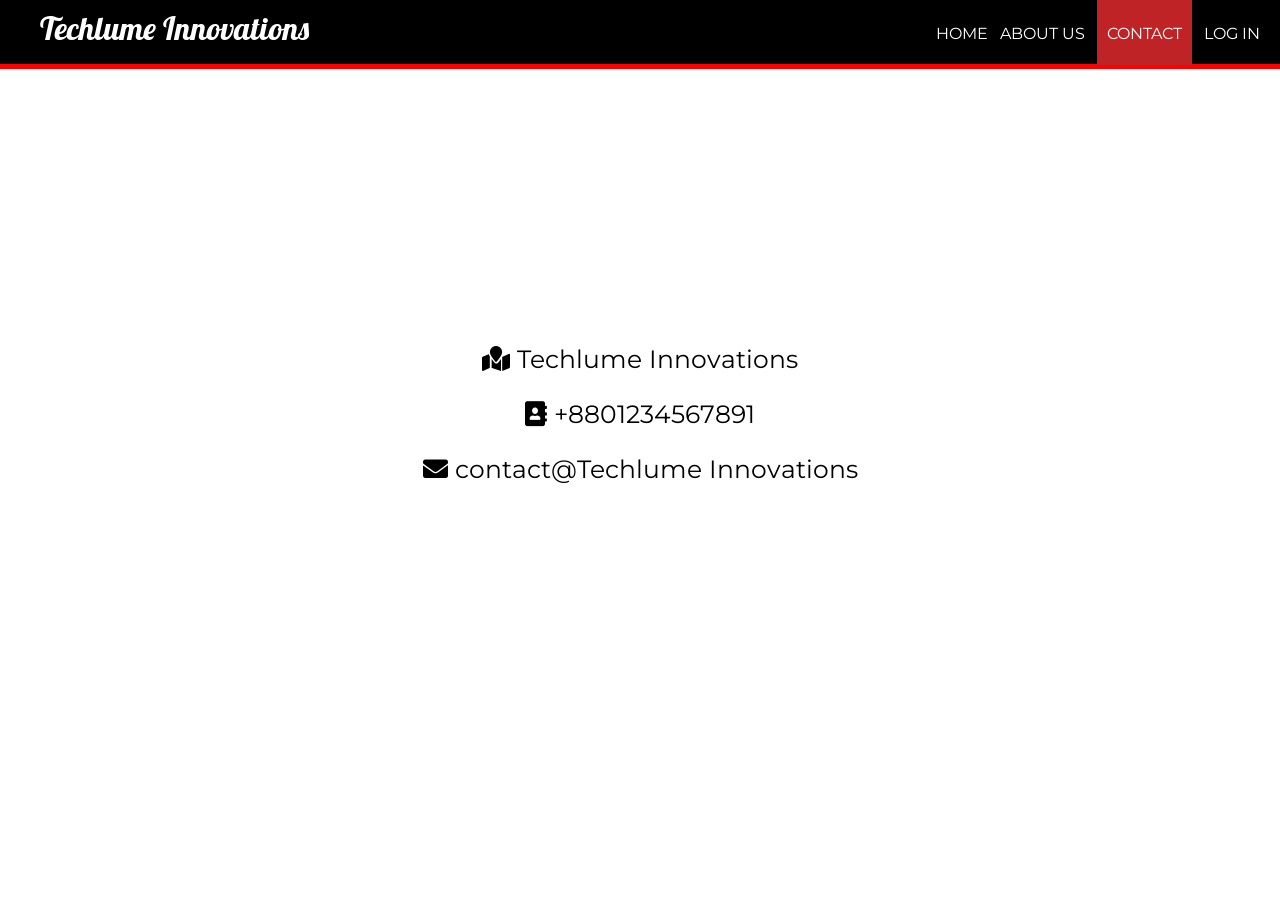
<file: contact.html>
<!DOCTYPE html>
<html>
<head>
	<title>Contact | Techlume Innovations </title>
	<link rel="stylesheet" type="text/css" href="style.css">
	<link rel="stylesheet" href="https://use.fontawesome.com/releases/v5.8.1/css/all.css" integrity="sha384-50oBUHEmvpQ+1lW4y57PTFmhCaXp0ML5d60M1M7uH2+nqUivzIebhndOJK28anvf" crossorigin="anonymous">
	<link href="https://fonts.googleapis.com/css?family=Lobster|Montserrat" rel="stylesheet"
</head>
<body>
	<header>
		<nav>
			<h1>Techlume Innovations</h1>
			<ul id="navli">
				<li><a class="homeblack" href="index.html">HOME</a></li>
				<li><a class="homeblack" href="aboutus.html">ABOUT US</a></li>
				<li><a class="homered" href="contact.html">CONTACT</a></li>
				<li><a class="homeblack" href="elogin.html">LOG IN</a></li>
			</ul>
		</nav>
	</header>
	<div class="divider"></div>


<div class="mapouter"><div class="gmap_canvas"><iframe width="1080" height="250" id="gmap_canvas" src="https://maps.google.com/maps?q=23.793630%2C%2090.406998&t=&z=17&ie=UTF8&iwloc=&output=embed" frameborder="0" scrolling="no" marginheight="0" marginwidth="0"></iframe>Google Maps Generator by <a href="https://www.embedgooglemap.net">embedgooglemap.net</a></div><style>.mapouter{position:relative;text-align:right;height:250px;width:2080px;}.gmap_canvas {overflow:hidden;background:none!important;height:250px;width:1080px;}</style></div>



    	<p style="font-family: Montserrat; text-align: center; font-size: 25px"><i class="fas fa-map-marked"></i> Techlume Innovations</p>
    	<p style="font-family: Montserrat; text-align: center; font-size: 25px"><i class="fas fa-address-book"></i> +8801234567891</p>
    	<p style="font-family: Montserrat; text-align: center; font-size: 25px"><i class="fas fa-envelope"></i> contact@Techlume Innovations</p>
    	
    	
    	
    	

 





	






</body>
</html>
</file>
<file: style.css>
@import url('https://fonts.googleapis.com/css?family=Lobster');
@import url('https://fonts.googleapis.com/css?family=Montserrat:400,700');

body {
	margin: 0px;
}

header {
	background: black;
	color: white;
	padding: 8px 20px 6px 40px;
	height: 50px;
}

header h1 {
	display: inline;
	font-family: 'Lobster', cursive;
	font-weight: 400;
	font-size: 32px;
	float: left;
	margin-top: 0px;
	margin-right: 10px;
}

nav ul {
	display: inline;
	padding: 0px;
	float: right;
}

nav ul li {
	display: inline-block;
	list-style-type: none;
	color: white;
	float: left;
	margin-left: 12px;


}

nav ul li a {
	color: white;
	text-decoration: none;
}


nav ul ul {
	display: none;
	position: absolute;
}

#navli ul li ul:hovar {
	visibility: visible;
	display: block;
}





#navli {
	font-family: 'Montserrat', sans-serif;
}

.homered {
	background-color: rgb(191, 35, 37);
	padding: 30px 10px 22px 10px;
}

.divider {
	background-color: red;
	height: 5px;
}

.homeblack:hover {
	background-color: blue;
	padding: 30px 10px 21px 10px;

}

#divimg {

	background-repeat: no-repeat;
	background-size: cover;
	background-image: : url('../images/back.jpg');
	padding: 0px;
	margin: 10px;
	height: 100%;
	width: 100%;
}


#registration {
	padding: 2px 2px 2px 2px;
	text-align: center;
	background-color: #F0FFFF;
	height: 100%;
	width: auto;
	background-position: center;
}

#textField {
	width: 350px;
	height: 50px;
	padding: 5px;
	border-radius: 5px;
	font-family: 'Montserrat', sans-serif;
}


#gender {
	font-family: 'Montserrat', sans-serif;
}

#sub {
	width: 350px;
	height: 50px;
	padding: 5px;
	border-radius: 5px;
	outline: 0px;
	background-color: #0c6996;
}

.table-emp {
	padding: 5px;
	height: auto;
	width: 100%;
	font-family: 'Montserrat', sans-serif;
	text-align: center;
	background-color: #4CAF50;
}

.table-emp tr th {
	background-color: #4CAF50;
	color: white;
}



.simple-form1 {
	margin-left: 10px;
	padding: 2px 2px 2px 2px;
	text-align: center;
	background-color: #F0FFFF;
	height: auto;
	width: auto;
	background-position: center;

}



.leavetable {
	width: 100%;
	height: auto;
}

#textField {
	width: 350px;
	height: 50px;
	padding: 5px;
	border-radius: 5px;
	font-family: 'Montserrat', sans-serif;
}



.info {
	margin-left: 10px;
	padding: 100px;
}



.h2 {
	font-family: 'Montserrat', sans-serif;
}

img {
	border-radius: 50%;
}
</file>
